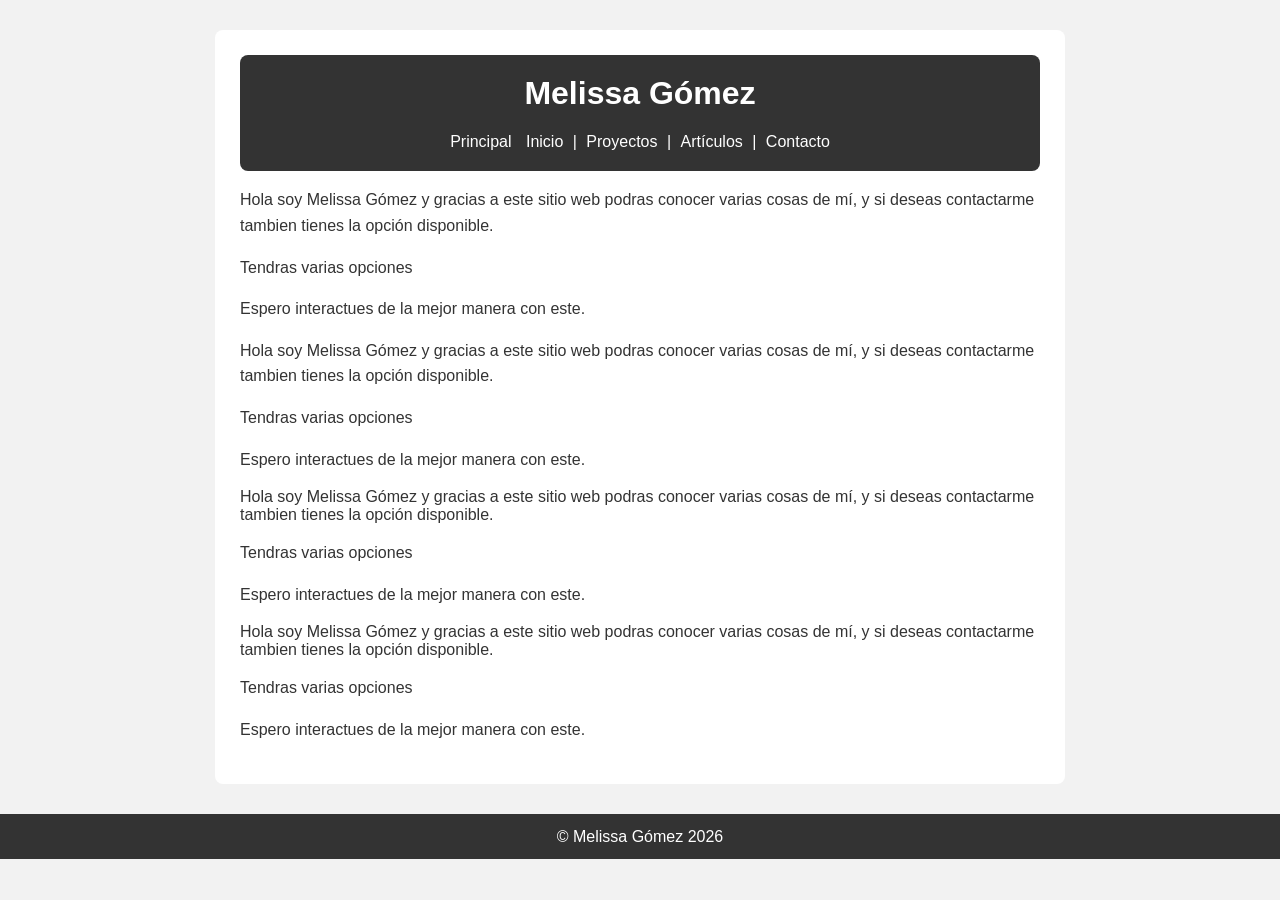
<file: index.html>
<!DOCTYPE html>
<html lang="es">

<head>
    <meta charset="UTF-8">
    <meta name="viewport" content="width=device-width, initial-scale=1.0">

    <title>Melissa Gómez</title>

    <meta name="description" content="Mi sitio web personal con proyectos, artículos y contacto">
    <meta name="keywords" content="HTML, proyectos, artículos, contacto">
    <meta name="author" content="Melissa Gomez">
    <link rel="stylesheet" href="style.css">
</head>

<body>
<main>    <header>
        <h1>Melissa Gómez</h1>
             <nav>
                <a href="index.html">Principal</a>
            <a href="inicio.html">Inicio</a> |
            <a href="proyectos.html">Proyectos</a> |
            <a href="articulos.html">Artículos</a> |
            <a href="contacto.html">Contacto</a>
        </nav>
    </header>


<p>Hola soy Melissa Gómez y gracias a este sitio web podras 
conocer varias cosas de mí, y si deseas contactarme tambien tienes la opción disponible.</p>
<p>Tendras varias opciones</p>
<p>Espero interactues de la mejor manera con este.</p>

<p>Hola soy Melissa Gómez y gracias a este sitio web podras 
conocer varias cosas de mí, y si deseas contactarme tambien tienes la opción disponible.</p>
<p>Tendras varias opciones</p>
<p>Espero interactues de la mejor manera con este.</p
    
<p>Hola soy Melissa Gómez y gracias a este sitio web podras 
conocer varias cosas de mí, y si deseas contactarme tambien tienes la opción disponible.</p>
<p>Tendras varias opciones</p>
<p>Espero interactues de la mejor manera con este.</p
<p>Hola soy Melissa Gómez y gracias a este sitio web podras 
conocer varias cosas de mí, y si deseas contactarme tambien tienes la opción disponible.</p>
<p>Tendras varias opciones</p>
<p>Espero interactues de la mejor manera con este.</p>

   
   
   
</main>
    <!-- ENCABEZADO -->
     <!-- PIE DE PÁGINA -->
  <footer>
        <p>© Melissa Gómez 2026</p>
    </footer>
      
</body>
</html>
</file>
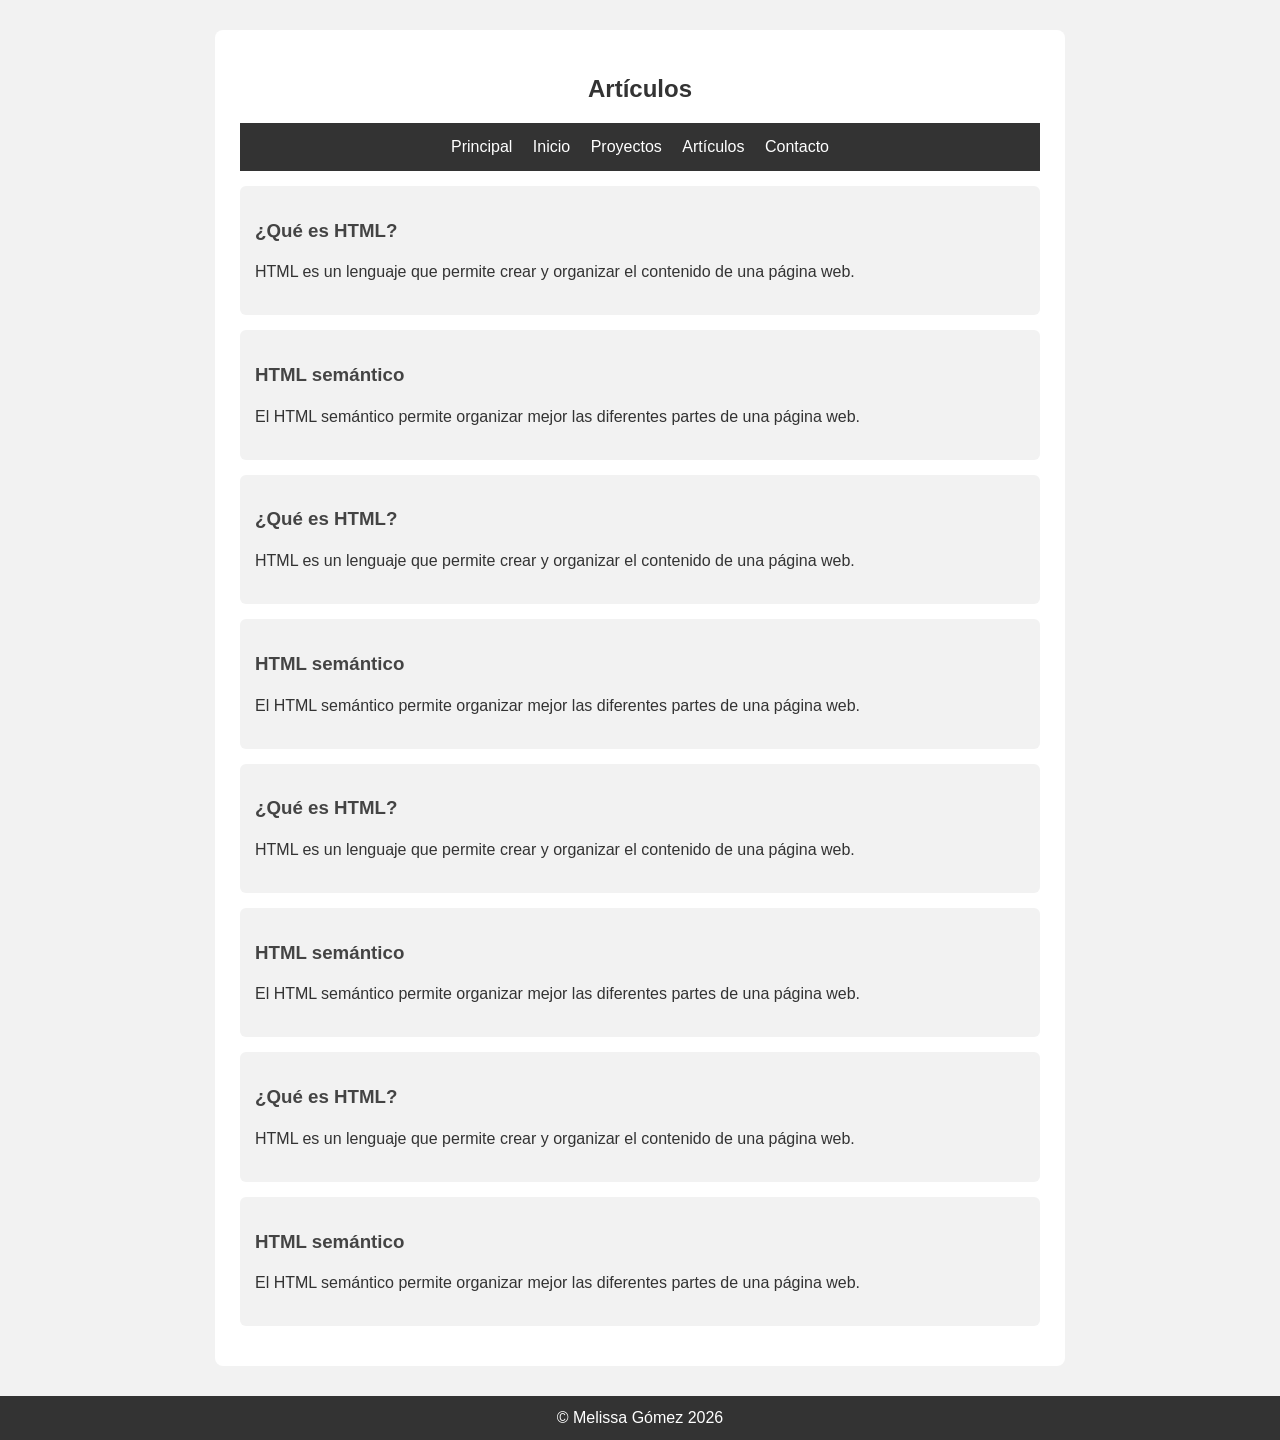
<file: articulos.html>
<!DOCTYPE html>
<html lang="es">

<head>
    <meta charset="UTF-8">
    <meta name="viewport" content="width=device-width, initial-scale=1.0">
    <meta name="description" content="Página de contacto de Kevin Santiago Cárdenas Caro.">
    <meta name="keywords" content="contacto, Kevin Cárdenas, programación, desarrollo de software">
    <meta name="author" content="Kevin Santiago Cárdenas Caro">

    <title>Melissa Gómez</title>
    <link rel="stylesheet" href="articulos.css">
</head>

<body><!-- ARTÍCULOS -->
        <section id="articulos">
            <h2>Artículos</h2>
                <nav>
            <a href="index.html">Principal</a>
            <a href="inicio.html">Inicio</a>
            <a href="proyectos.html">Proyectos</a>
            <a href="articulos.html">Artículos</a>
            <a href="contacto.html">Contacto</a>
        </nav>

            <article>
                <h3>¿Qué es HTML?</h3>

                <p>
                    HTML es un lenguaje que permite crear y
                    organizar el contenido de una página web.
                </p>
            </article>

            <article>
                <h3>HTML semántico</h3>

                <p>
                    El HTML semántico permite organizar mejor
                    las diferentes partes de una página web.
                </p>
            </article>
             <article>
                <h3>¿Qué es HTML?</h3>

                <p>
                    HTML es un lenguaje que permite crear y
                    organizar el contenido de una página web.
                </p>
            </article>

            <article>
                <h3>HTML semántico</h3>

                <p>
                    El HTML semántico permite organizar mejor
                    las diferentes partes de una página web.
                </p>
            </article> <article>
                <h3>¿Qué es HTML?</h3>

                <p>
                    HTML es un lenguaje que permite crear y
                    organizar el contenido de una página web.
                </p>
            </article>

            <article>
                <h3>HTML semántico</h3>

                <p>
                    El HTML semántico permite organizar mejor
                    las diferentes partes de una página web.
                </p>
            </article> <article>
                <h3>¿Qué es HTML?</h3>

                <p>
                    HTML es un lenguaje que permite crear y
                    organizar el contenido de una página web.
                </p>
            </article>

            <article>
                <h3>HTML semántico</h3>

                <p>
                    El HTML semántico permite organizar mejor
                    las diferentes partes de una página web.
                </p>
            </article>
        </section>
    
    
     
 <footer>
        <p>© Melissa Gómez 2026</p>
    </footer>

</body>
</html>
</file>
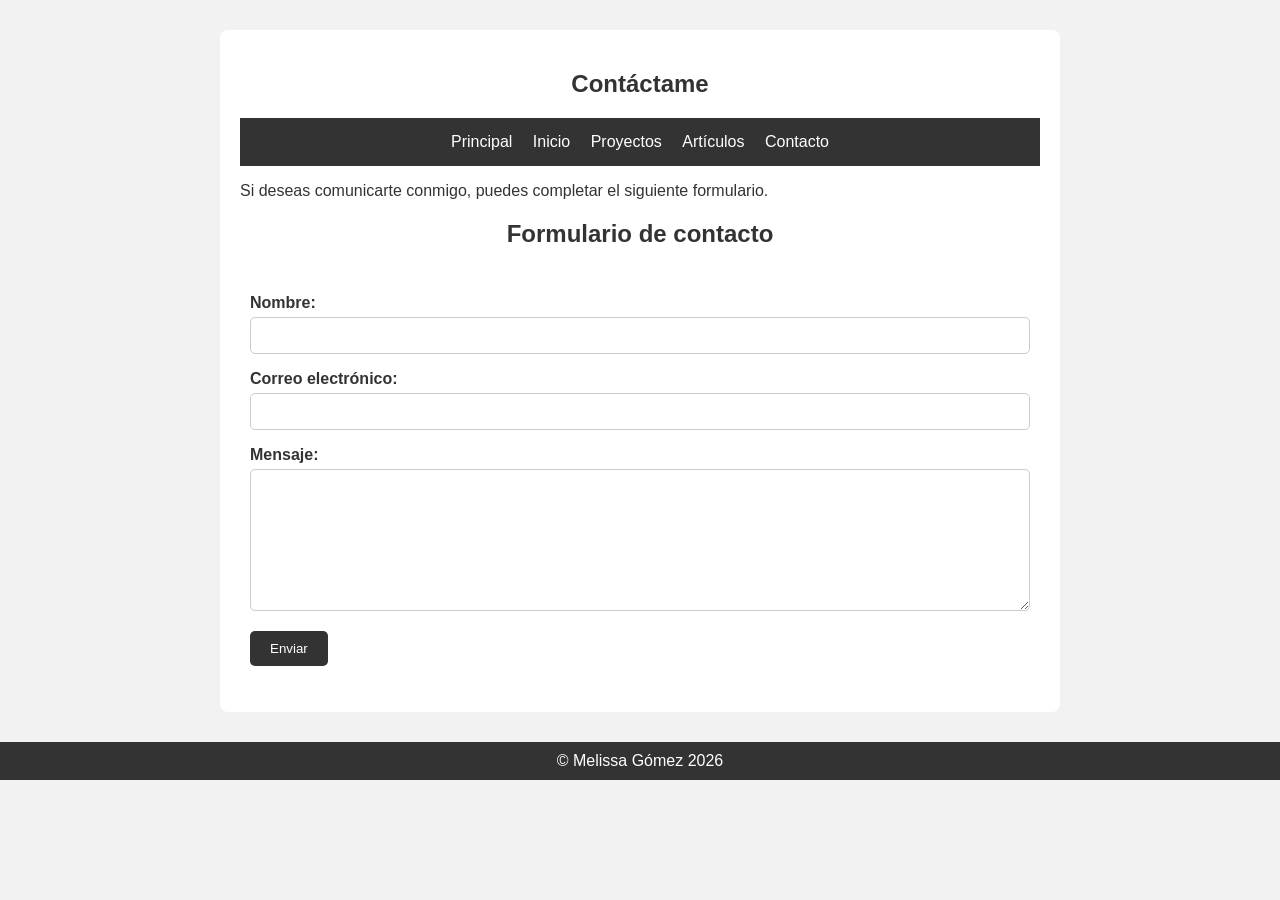
<file: contacto.html>
<!DOCTYPE html>
<html lang="es">

<head>
    <meta charset="UTF-8">
    <meta name="viewport" content="width=device-width, initial-scale=1.0">

    <meta name="description" content="Página de contacto de Kevin Santiago Cárdenas Caro.">
    <meta name="keywords" content="contacto, Kevin Cárdenas, programación, desarrollo de software">
    <meta name="author" content="Kevin Santiago Cárdenas Caro">

    <title>Contacto</title>
    <link rel="stylesheet" href="contacto.css">
</head>

<body>
     <main>

        <section>
            <h2>Contáctame</h2>

        <nav>

            <a href="index.html">Principal</a>
            <a href="inicio.html">Inicio</a>
            <a href="proyectos.html">Proyectos</a>
            <a href="articulos.html">Artículos</a>
            <a href="contacto.html">Contacto</a>
        </nav>
    </header>

   
            <p>
                Si deseas comunicarte conmigo, puedes completar
                el siguiente formulario.
            </p>
               
        </section>

        <section>
            <h2>Formulario de contacto</h2>

            <form action="#" method="post">

                <p>
                    <label for="nombre">Nombre:</label>
                    <br>
                    <input
                        type="text"
                        id="nombre"
                        name="nombre"
                        required>
                </p>

                <p>
                    <label for="correo">Correo electrónico:</label>
                    <br>
                    <input
                        type="email"
                        id="correo"
                        name="correo"
                        required>
                </p>

                <p>
                    <label for="mensaje">Mensaje:</label>
                    <br>
                    <textarea
                        id="mensaje"
                        name="mensaje"
                        rows="8"
                        cols="40"
                        required></textarea>
                </p>

                <p>
                    <button type="submit">Enviar</button>
                </p>

            </form>
        </section>

    </main>

  

 <footer>
        <p>© Melissa Gómez 2026</p>
    </footer>
</body>
</html>
</file>
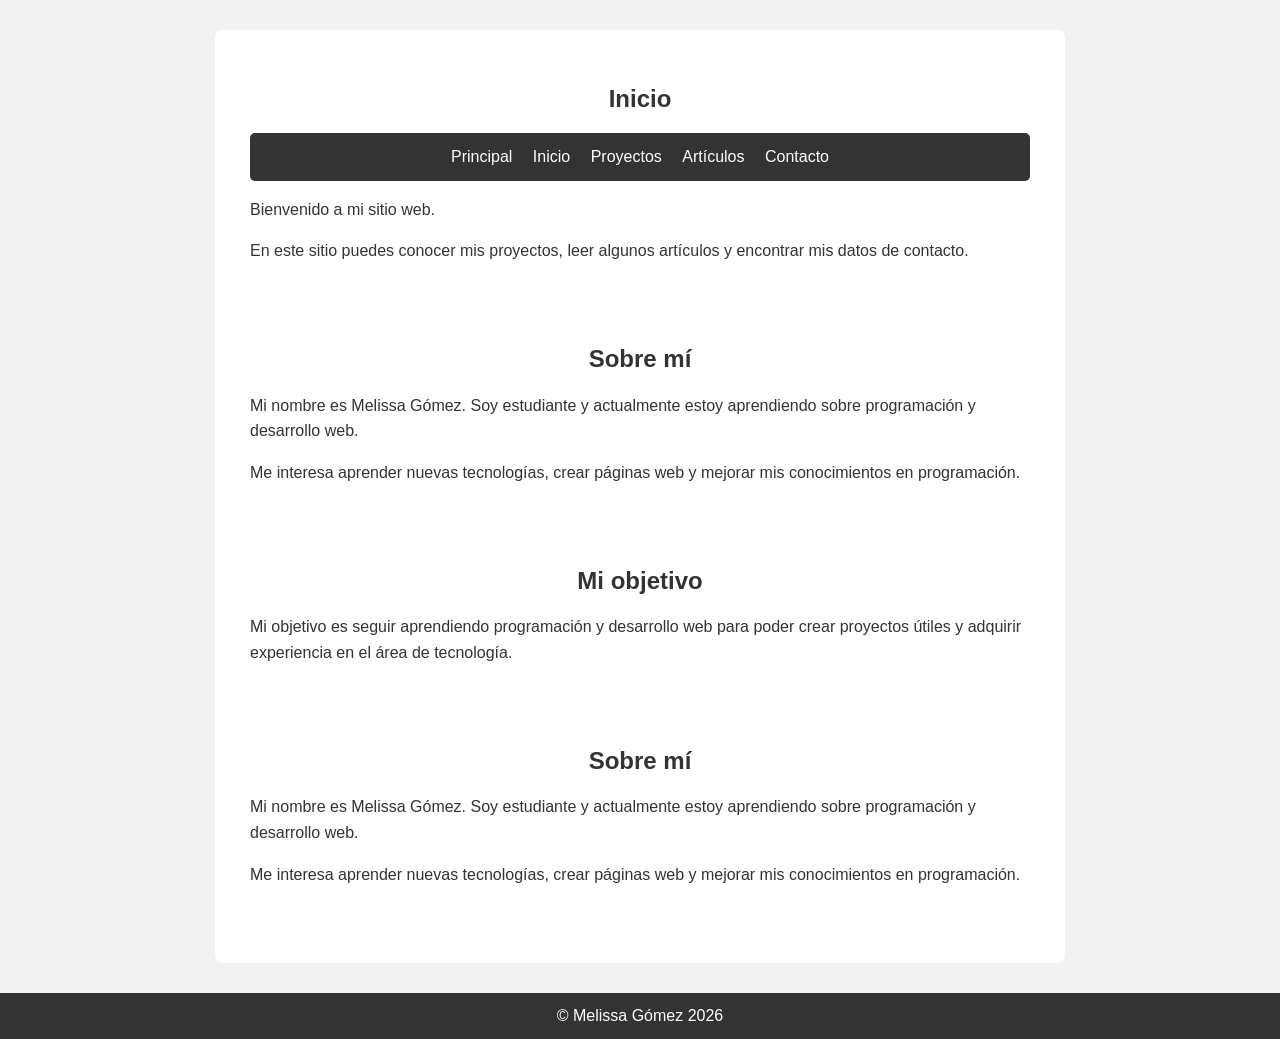
<file: inicio.html>
<!DOCTYPE html>
<html lang="es">

<head>
    <meta charset="UTF-8">
    <meta name="viewport" content="width=device-width, initial-scale=1.0">

    <meta name="description" content="Página de contacto de Kevin Santiago Cárdenas Caro.">
    <meta name="keywords" content="contacto, Kevin Cárdenas, programación, desarrollo de software">
    <meta name="author" content="Kevin Santiago Cárdenas Caro">

    <title>Melissa Gómez</title>
    <link rel="stylesheet" href="inicio.css">
</head>
<body>
    
</body>
<main>
    <!-- INICIO -->
        <section id="inicio">
            <h2>Inicio</h2>
              <nav>
             <a href="index.html">Principal</a>
            <a href="inicio.html">Inicio</a>
            <a href="proyectos.html">Proyectos</a>
            <a href="articulos.html">Artículos</a>
            <a href="contacto.html">Contacto</a>
        </nav>
    </header>
    

            <p>
                Bienvenido a mi sitio web.
            </p>

            <p>
                En este sitio puedes conocer mis proyectos,
                leer algunos artículos y encontrar mis datos de contacto.

            </p>
        </section> <section>
            <h2>Sobre mí</h2>

            <p>
                Mi nombre es Melissa Gómez. Soy estudiante y actualmente
                estoy aprendiendo sobre programación y desarrollo web.
            </p>

            <p>
                Me interesa aprender nuevas tecnologías, crear páginas web
                y mejorar mis conocimientos en programación.
            </p>
        </section>
                <section>
            <h2>Mi objetivo</h2>

            <p>
                Mi objetivo es seguir aprendiendo programación y desarrollo
                web para poder crear proyectos útiles y adquirir experiencia
                en el área de tecnología.
            </p>
        </section>
      </p>
        </section> <section>
            <h2>Sobre mí</h2>

            <p>
                Mi nombre es Melissa Gómez. Soy estudiante y actualmente
                estoy aprendiendo sobre programación y desarrollo web.
            </p>

            <p>
                Me interesa aprender nuevas tecnologías, crear páginas web
                y mejorar mis conocimientos en programación.
            </p>
        </section>
</main>

       
      
        <!-- PIE DE PÁGINA -->
  <footer>
        <p>© Melissa Gómez 2026</p>
    </footer>
   
    </body>
    </html>
</file>
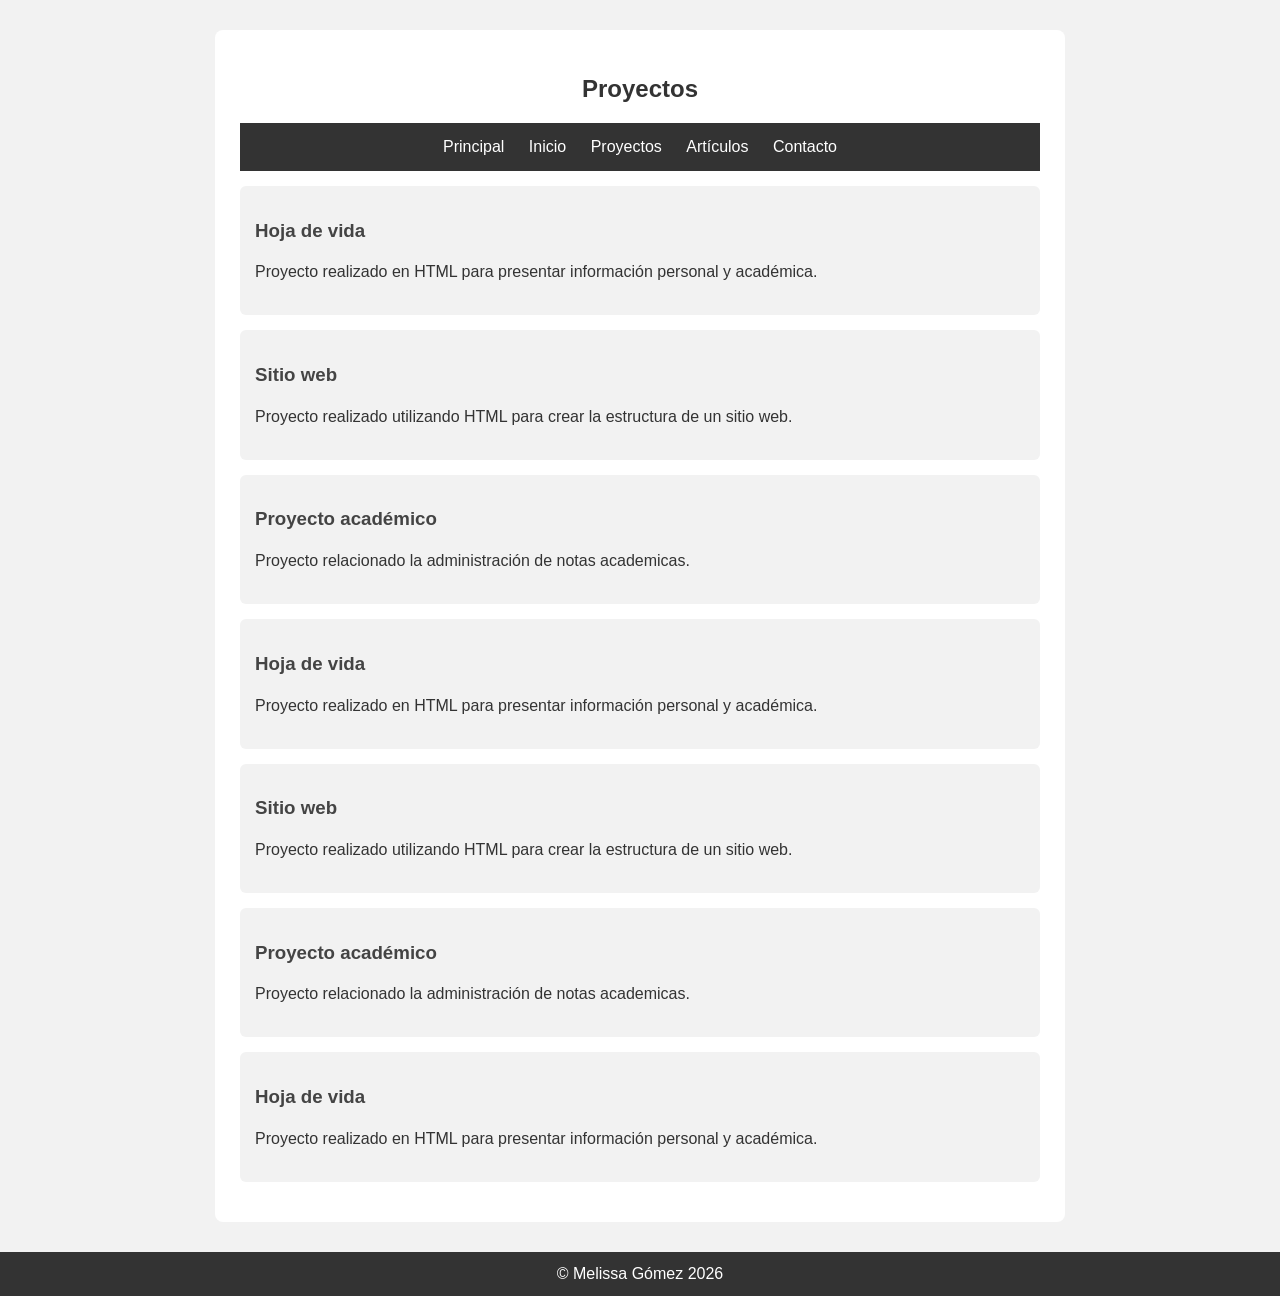
<file: proyectos.html>
<!DOCTYPE html>
<html lang="es">

<head>
    <meta charset="UTF-8">
    <meta name="viewport" content="width=device-width, initial-scale=1.0">

    <meta name="description" content="Página de contacto de Kevin Santiago Cárdenas Caro.">
    <meta name="keywords" content="contacto, Kevin Cárdenas, programación, desarrollo de software">
    <meta name="author" content="Kevin Santiago Cárdenas Caro">

    <title>Melissa Gómez</title>
    <link rel="stylesheet" href="proyectos.css">
</head>

<body>   <main><!-- PROYECTOS -->
        <section id="proyectos">
            <h2>Proyectos</h2>
      <nav>
            <a href="index.html">Principal</a>
            <a href="inicio.html">Inicio</a>
            <a href="proyectos.html">Proyectos</a>
            <a href="articulos.html">Artículos</a>
            <a href="contacto.html">Contacto</a>
        </nav>
    </header>
            <article>
                <h3>Hoja de vida</h3>

                <p>
                    Proyecto realizado en HTML para presentar
                    información personal y académica.
                </p>
            </article>

            <article>
                <h3>Sitio web</h3>

                <p>
                    Proyecto realizado utilizando HTML para
                    crear la estructura de un sitio web.
                </p>
            </article>

            <article>
                <h3>Proyecto académico</h3>

                <p>
                    Proyecto relacionado la administración de notas academicas.
                </p>
            </article>
             <article>
                <h3>Hoja de vida</h3>

                <p>
                    Proyecto realizado en HTML para presentar
                    información personal y académica.
                </p>
            </article>

            <article>
                <h3>Sitio web</h3>

                <p>
                    Proyecto realizado utilizando HTML para
                    crear la estructura de un sitio web.
                </p>
            </article>

            <article>
                <h3>Proyecto académico</h3>

                <p>
                    Proyecto relacionado la administración de notas academicas.
                </p>
            </article> <article>
                <h3>Hoja de vida</h3>

                <p>
                    Proyecto realizado en HTML para presentar
                    información personal y académica.
                </p>
            </article>

         
     </section>
     </main>

       
  
 
 <footer>
        <p>© Melissa Gómez 2026</p>
    </footer>

    
</body>
</html>
</file>
<file: style.css>
/* ESTILOS GENERALES */
body {
    font-family: Arial, sans-serif;
    background-color: #f2f2f2;
    color: #333;
    margin: 0;
}

/* CONTENIDO PRINCIPAL */
main {
    max-width: 800px;
    margin: 30px auto;
    padding: 25px;
    background-color: white;
    border-radius: 8px;
}

/* ENCABEZADO */
header {
    text-align: center;
    background-color: #333;
    color: white;
    padding: 20px;
    border-radius: 8px;
}

h1 {
    margin-top: 0;
}

/* MENÚ DE NAVEGACIÓN */
nav {
    margin-top: 20px;
}

nav a {
    color: white;
    text-decoration: none;
    margin: 5px;
}

nav a:hover {
    color: #bbb;
}

/* PÁRRAFOS */
p {
    font-size: 16px;
    line-height: 1.6;
}

/* PIE DE PÁGINA */
footer {
    background-color: #333;
    color: white;
    text-align: center;
    padding: 10px;
}

footer p {
    margin: 0;
}

/* DISEÑO PARA CELULARES */
@media (max-width: 600px) {
    main {
        margin: 15px;
        padding: 15px;
    }

    nav a {
        display: inline-block;
        margin: 8px 4px;
    }
}
</file>
<file: articulos.css>
/* ESTILOS GENERALES */
body {
    font-family: Arial, sans-serif;
    background-color: #f2f2f2;
    color: #333;
    margin: 0;
}

/* SECCIÓN PRINCIPAL */
section {
    background-color: white;
    max-width: 800px;
    margin: 30px auto;
    padding: 25px;
    border-radius: 8px;
}

/* TÍTULOS */
h2 {
    text-align: center;
}

h3 {
    color: #444;
}

/* MENÚ */
nav {
    background-color: #333;
    text-align: center;
    padding: 15px;
}

nav a {
    color: white;
    text-decoration: none;
    margin: 8px;
}

nav a:hover {
    color: #bbb;
}

/* ARTÍCULOS */
article {
    background-color: #f2f2f2;
    padding: 15px;
    margin: 15px 0;
    border-radius: 6px;
}

/* TEXTO */
p {
    font-size: 16px;
    line-height: 1.5;
}

/* PIE DE PÁGINA */
footer {
    background-color: #333;
    color: white;
    text-align: center;
    padding: 10px;
}

footer p {
    margin: 0;
}
</file>
<file: contacto.css>
/* ESTILOS GENERALES */
body {
    font-family: Arial, sans-serif;
    background-color: #f2f2f2;
    color: #333;
    margin: 0;
}

/* CONTENIDO PRINCIPAL */
main {
    max-width: 800px;
    margin: 30px auto;
    padding: 20px;
    background-color: white;
    border-radius: 8px;
}

/* TÍTULOS */
h2 {
    text-align: center;
    color: #333;
}

/* MENÚ DE NAVEGACIÓN */
nav {
    background-color: #333;
    text-align: center;
    padding: 15px;
}

nav a {
    color: white;
    text-decoration: none;
    margin: 8px;
}

nav a:hover {
    color: #bbb;
}

/* FORMULARIO */
form {
    padding: 10px;
}

label {
    font-weight: bold;
}

input, textarea {
    width: 100%;
    padding: 10px;
    margin-top: 5px;
    border: 1px solid #ccc;
    border-radius: 5px;
    box-sizing: border-box;
    font-family: Arial, sans-serif;
}

/* BOTÓN */
button {
    background-color: #333;
    color: white;
    padding: 10px 20px;
    border: none;
    border-radius: 5px;
    cursor: pointer;
}

button:hover {
    background-color: #555;
}

/* PIE DE PÁGINA */
footer {
    background-color: #333;
    color: white;
    text-align: center;
    padding: 10px;
}

footer p {
    margin: 0;
}
</file>
<file: inicio.css>
/* ESTILOS GENERALES */
body {
    font-family: Arial, sans-serif;
    background-color: #f2f2f2;
    color: #333;
    margin: 0;
}

/* CONTENIDO PRINCIPAL */
main {
    max-width: 800px;
    margin: 30px auto;
    padding: 25px;
    background-color: white;
    border-radius: 8px;
}

/* TÍTULOS */
h2 {
    text-align: center;
    color: #333;
}

/* MENÚ DE NAVEGACIÓN */
nav {
    background-color: #333;
    text-align: center;
    padding: 15px;
    border-radius: 5px;
}

nav a {
    color: white;
    text-decoration: none;
    margin: 8px;
}

nav a:hover {
    color: #bbb;
}

/* SECCIONES */
section {
    margin-bottom: 25px;
    padding: 10px;
}

/* PÁRRAFOS */
p {
    font-size: 16px;
    line-height: 1.6;
}

/* PIE DE PÁGINA */
footer {
    background-color: #333;
    color: white;
    text-align: center;
    padding: 10px;
}

footer p {
    margin: 0;
}

/* DISEÑO PARA CELULARES */
@media (max-width: 600px) {
    main {
        margin: 15px;
        padding: 15px;
    }

    nav a {
        display: inline-block;
        margin: 6px;
    }
}
</file>
<file: proyectos.css>
/* ESTILOS GENERALES */
body {
    font-family: Arial, sans-serif;
    background-color: #f2f2f2;
    color: #333;
    margin: 0;
}

/* CONTENIDO PRINCIPAL */
main {
    background-color: white;
    max-width: 800px;
    margin: 30px auto;
    padding: 25px;
    border-radius: 8px;
}

/* TÍTULOS */
h2 {
    text-align: center;
    color: #333;
}

h3 {
    color: #444;
}

/* MENÚ DE NAVEGACIÓN */
nav {
    text-align: center;
    background-color: #333;
    padding: 15px;
}

nav a {
    color: white;
    text-decoration: none;
    margin: 10px;
}

nav a:hover {
    color: #bbb;
}

/* ARTÍCULOS DE PROYECTOS */
article {
    background-color: #f2f2f2;
    padding: 15px;
    margin: 15px 0;
    border-radius: 6px;
}

/* PÁRRAFOS */
p {
    font-size: 16px;
    line-height: 1.5;
}

/* PIE DE PÁGINA */
footer {
    background-color: #333;
    color: white;
    text-align: center;
    padding: 10px;
}

footer p {
    margin: 0;
}
</file>
